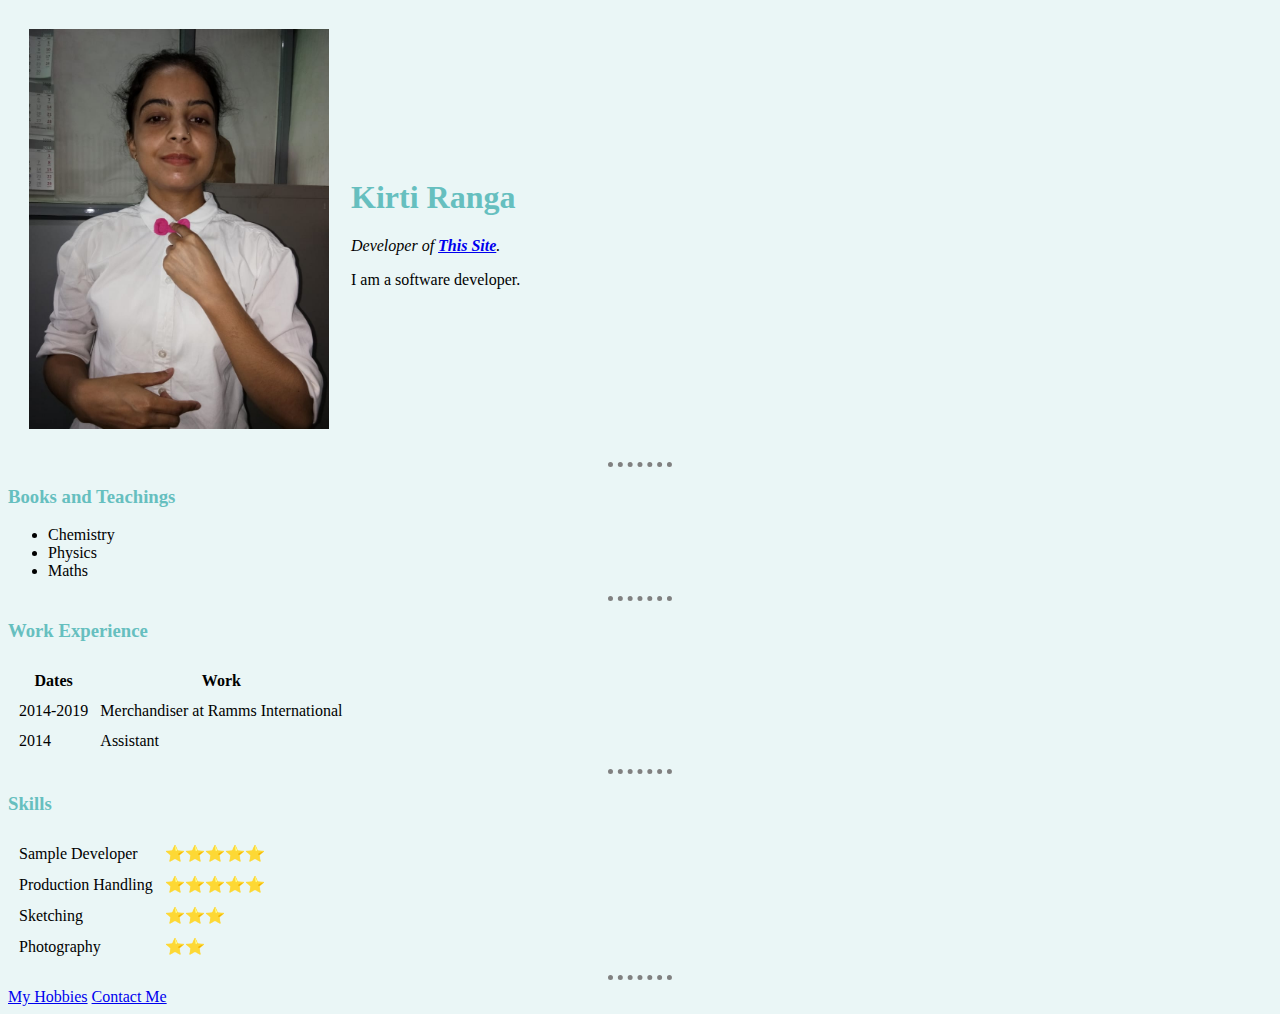
<file: index.html>
<!DOCTYPE html>
<html lang="en" dir="ltr">
  <head>
    <meta charset="utf-8">
    <title> ♡ Kirti's personal site</title>
    <link rel="stylesheet" href="css/styles.css">

  </head>

  <body>
    <table cellspacing="20">
      <tr>
        <td><img src="images\kirti1.jpg" height="400" width="300"  alt="Kirti profile picture" ></td>
        <td><h1>Kirti Ranga</h1>
     <p><em>Developer of <strong><a href="https://www.thissite.co/"> This Site</a></strong>.</em></p>
     <p>I am a software developer.</p></td>
      </tr>
    </table>
    <hr>



<h3>Books and Teachings</h3>
<ul>
  <li>Chemistry</li>
  <li>Physics</li>
  <li>Maths</li>
</ul>
<hr>
<h3>Work Experience</h3>

<table cellspacing="10">

    <tr>
      <th>Dates</th>
      <th>Work</th>
    </tr>

    <td>2014-2019</td>
    <td>Merchandiser at Ramms International</td>

  </tr>
  <tr>
    <td>2014</td>
    <td>Assistant</td>

  </tr>
</table>
<hr>
<h3>Skills</h3>
<table cellspacing="10">
<tr>
      <td>Sample Developer</td>
      <td>⭐⭐⭐⭐⭐</td>
      </tr>
<tr>
      <td>Production Handling</td>
      <td>⭐⭐⭐⭐⭐</td>
      </tr>
      <tr>
      <td>Sketching</td>
      <td>⭐⭐⭐</td>
      </tr>
<tr>
    <td>Photography</td>
    <td>⭐⭐</td>
  </tr>

</table>
<hr>
<a href="Hobbies.html">My Hobbies</a>
<a href="contact-me.html"> Contact Me</a>


<br>

  </body>

  </html>
</file>
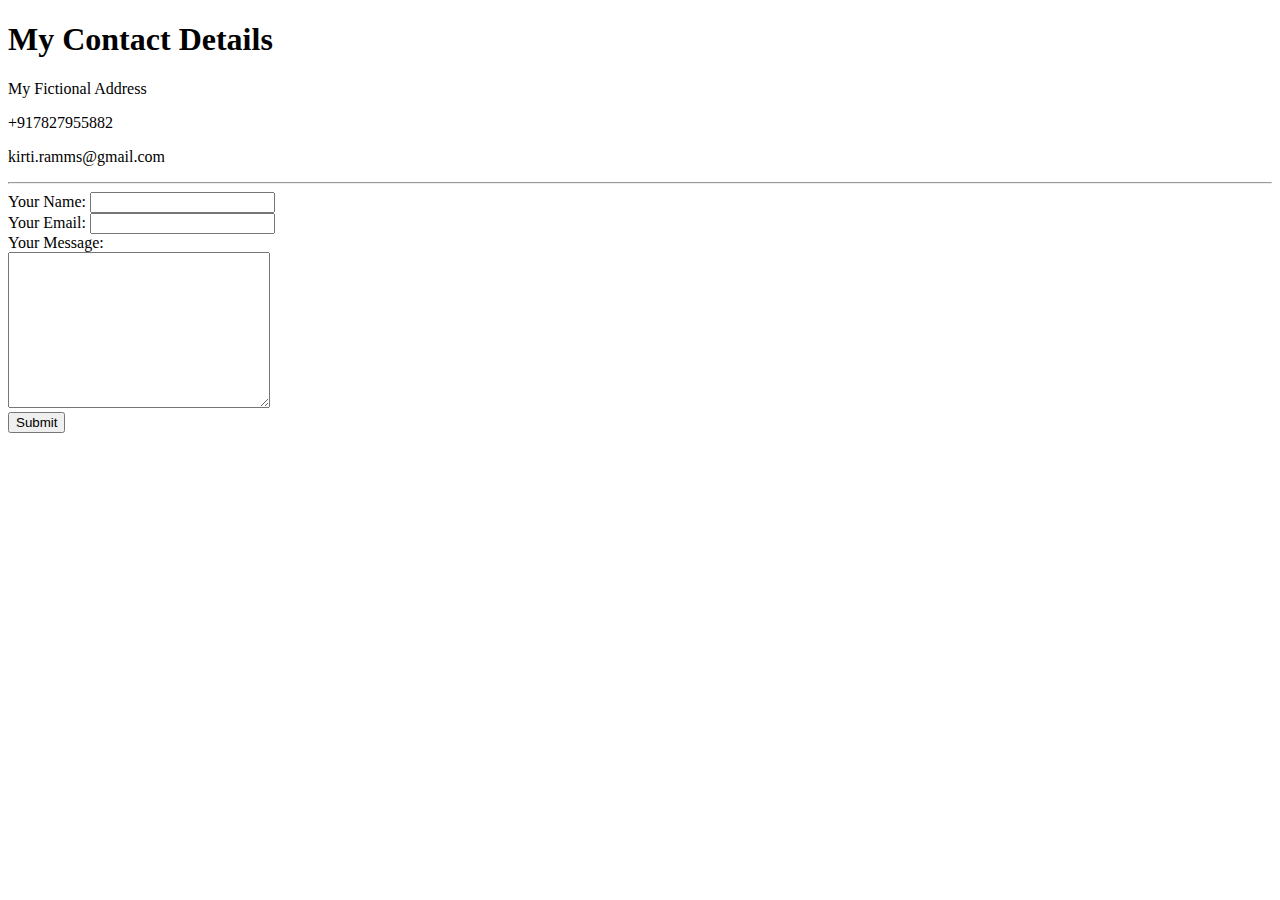
<file: contact-me.html>
<!DOCTYPE html>
<html lang="en" dir="ltr">
  <head>
    <meta charset="utf-8">
    <title>Contact Me</title>
  </head>
  <body>
  <h1>My Contact Details</h1>
  <p>My Fictional Address</p>
  <p>+917827955882</p>
  <p>kirti.ramms@gmail.com</p>
  <hr>
  <form action="mailto:kirti.ramms@gmail.com" method="post" enctype="text/plain">
<label>Your Name:</label>
<input type="text" name="YourName" value=""><br>
<label>Your Email:</label>
<input type="email" name="YourEmail" value=""><br>
<label>Your Message:</label><br>
<textarea name="YourMessage" rows="10" cols="30"></textarea><br>
<input type="submit" name="">
  </form>
  </body>
</html>
</file>
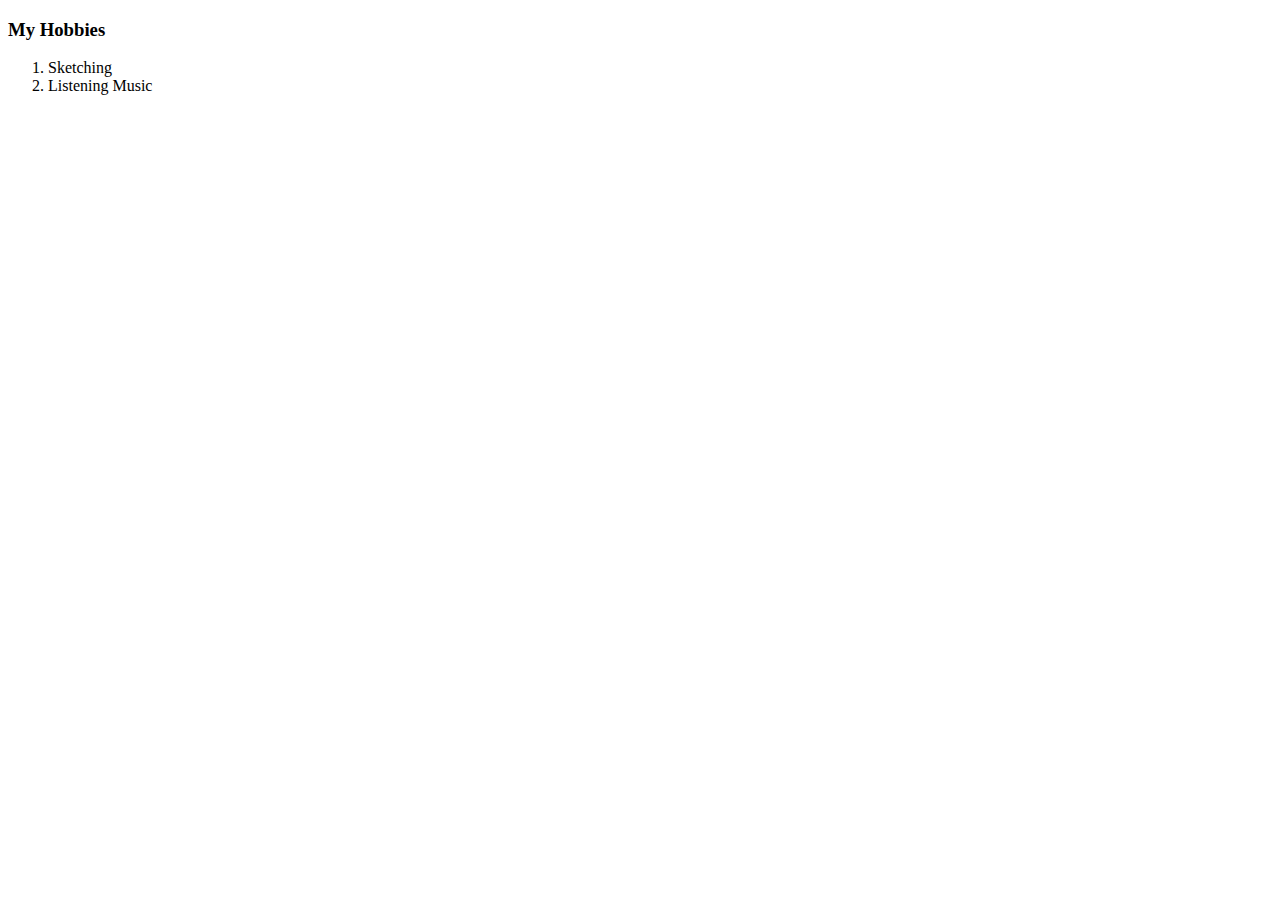
<file: hobbies.html>
<!DOCTYPE html>
<html lang="en" dir="ltr">
  <head>
    <meta charset="utf-8">
    <title>My Hobbies</title>
    <h3>My Hobbies</h3>
    <ol>
      <li>Sketching</li>
      <li>Listening Music</li>
    </ol>

  </head>
  <body>

  </body>
</html>
</file>
<file: css/styles.css>
body{
background-color: #EAF6F6;
}
h1 {
color: #66BFBF;
}
h3 {
color: #66BFBF;
}
hr {
border-style: none;
border-top-style: dotted;
border-color: grey;
border-width: 5px;
width: 5%;
}
</file>
